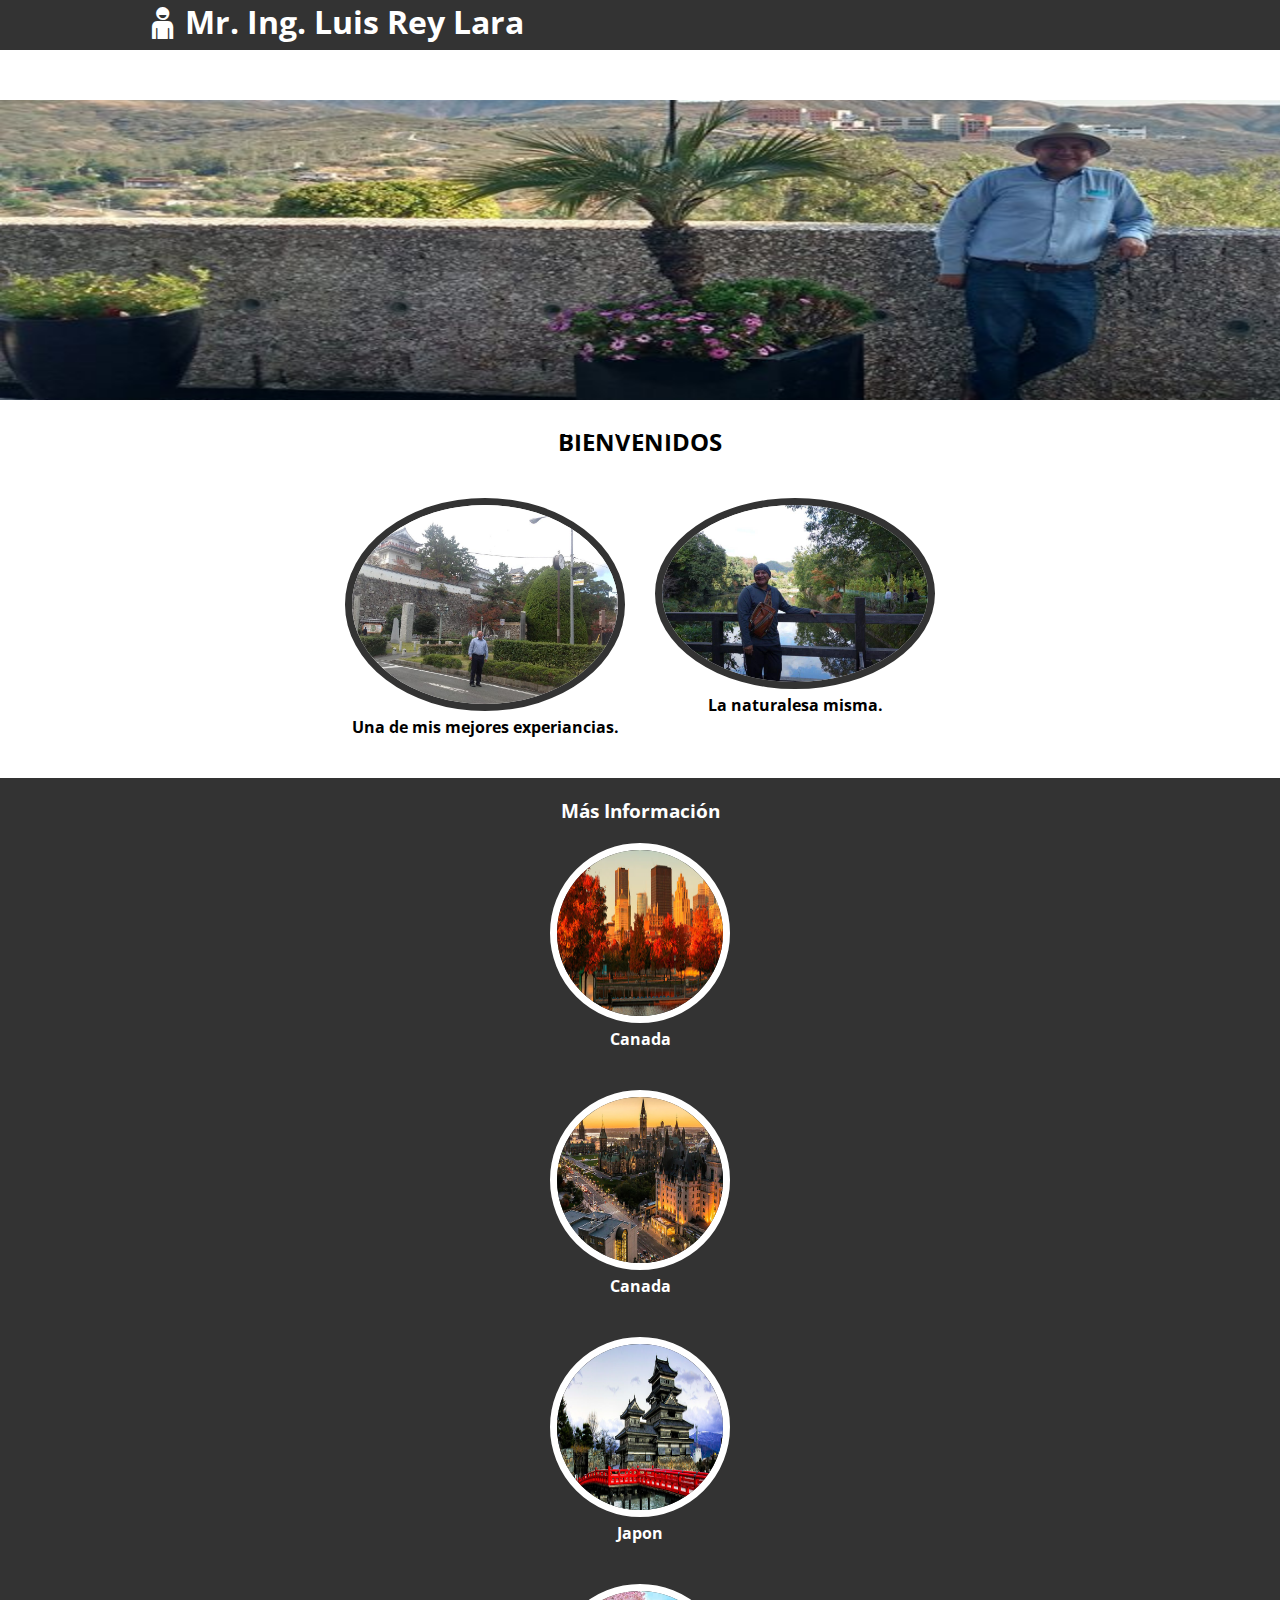
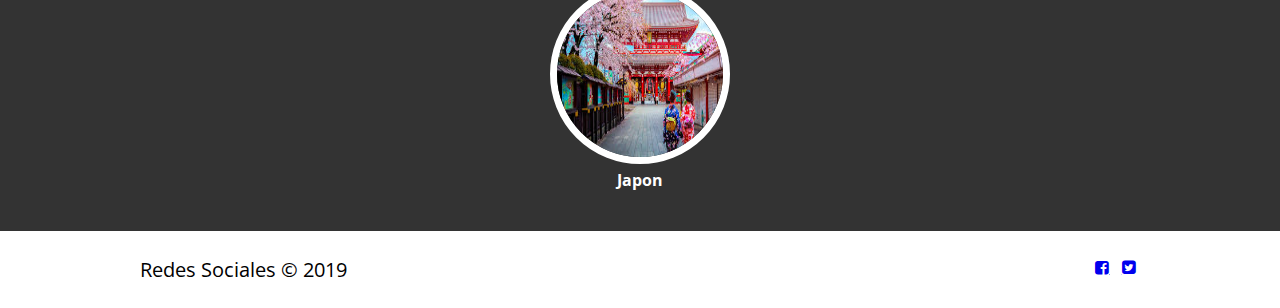
<file: Proyecto/index.html>
<!DOCTYPE html>
<html lang="es">
    
    <header>
        <title>Luis Rey</title>
        <meta charset="utf-8">
        <meta name="viewport" content="width=device-width, user-scalable=no, initial-scale=1, maximun-scale=1, minimun-scale=1">
        <link rel="stylesheet" href="css/fontello.css">
        <link rel="stylesheet" href="css/estilos.css">
        <link rel="stylesheet" href="css/menu.css">
        <link rel="stylesheet" href="css/banner.css">
        <link rel="stylesheet" href="css/info.css">

    </header>

    <body>


        <header>
            <div class="contenedor">
                <h1 class="icon-child">Mr. Ing. Luis Rey Lara</h1>
                <input type="checkbox" id="menu-bar">
                <label class="icon-menu" for="menu-bar"></label>
                <nav class="menu">
                    <a href="">Administrador</a>
                    <a class="active" href="proyectos.html">Proyectos</a>
                    <a class="active" href="articulos.html">Articulos</a> 
                </nav>
            </div>
        </header>

        <main>
            <section id="banner">
                <img src="img/banner.jpg">
                <div class="contenedor">
                    <h2>Profesor de la Universidad Politécnica de Juventino Rosas</h2>
                    <a class="active" href="curriculum.html">Acerca de</a>
                </div>
            </section>
            <center>

            <section id="Bienvenidos">
                <h2>BIENVENIDOS</h2>
                <p></p>
            </section>
            </center>

            <section id="blog">
                <h3></h3>
                <div class="contenedor">
                    <article>
                        <img src="img/japon.jpg">
                        <h4>Una de mis mejores experiancias.</h4>
                    </article>
                    <article>
                        <img src="img/paisaje.jpg">
                        <h4>La naturalesa misma.</h4>
                    </article>
                </div>
            </section>
            <section id="info">
                 <h3>Más Información</h3>
                 <div class="contenedor">
                     <div class="info-pet">
                         <img src="img/canada.jpg" alt="">
                         <h4>Canada</h4>
                     </div>
                 </div>
                 <div class="contenedor">
                     <div class="info-pet">
                         <img src="img/canada2.jpg" alt="">
                         <h4>Canada</h4>
                     </div>
                 </div>
                 <div class="contenedor">
                     <div class="info-pet">
                         <img src="img/japon2.jpg" alt="">
                         <h4>Japon</h4>
                     </div>
                 </div>
                 <div class="contenedor">
                     <div class="info-pet">
                         <img src="img/japon3.jpg" alt="">
                         <h4>Japon</h4>
                     </div>
                 </div>
            </section>
        </main>
        <footer>
            <div class="contenedor">
                <p class="copy">Redes Sociales &copy; 2019</p>
                <div class="Sociales">
                    <a class="icon-facebook-squared" href="#"></a>
                    <a class="icon-twitter-squared" href="#"></a>
                    <a class="icon-instagram-squared-1" href="#"></a>
                </div>
            </div>
        </footer>

    </body>
</html>
</file>
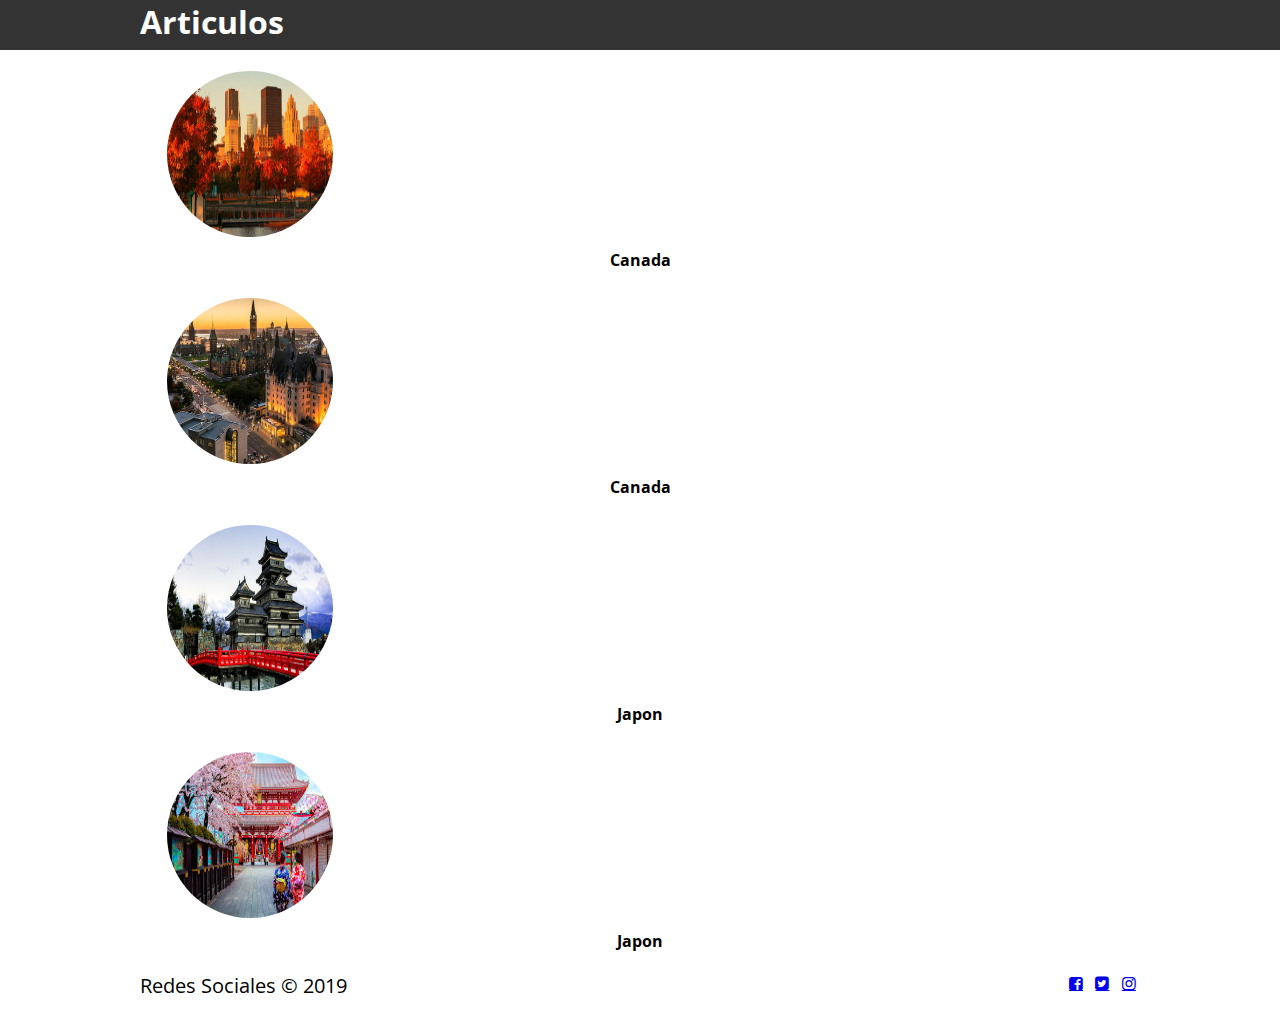
<file: Proyecto/articulos.html>
<!DOCTYPE html>
<html lang="es">
    
    <header>
        <title>Luis Rey</title>
        <meta charset="utf-8">
        <meta name="viewport" content="width=device-width, user-scalable=no, initial-scale=1, maximun-scale=1, minimun-scale=1">
        <link rel="stylesheet" href="css/fontello.css">
        <link rel="stylesheet" href="css/estilos.css">
        <link rel="stylesheet" href="css/menu.css">
        <link rel="stylesheet" href="css/banner.css">
        <link rel="stylesheet" href="css/info.css">

    </header>

    <body>


        <header>

           <div class="contenedor">
                <h1 class="">Articulos</h1>
                <input type="checkbox" id="menu-bar">
                <label class="icon-menu" for="menu-bar"></label>
                <nav class="menu">
                    <a href="">Administrador</a>
                    <a class="active" href="index.html">Inicio</a> 
                </nav>
            </div>
        </header>


        <main>
            <br><br>
                 <div class="contenedor">
                     <div class="info-pet">
                         <img src="img/canada.jpg" alt="">
                         <h4>Canada</h4>
                     </div>
                 </div>
                 <div class="contenedor">
                     <div class="info-pet">
                         <img src="img/canada2.jpg" alt="">
                         <h4>Canada</h4>
                     </div>
                 </div>
                 <div class="contenedor">
                     <div class="info-pet">
                         <img src="img/japon2.jpg" alt="">
                         <h4>Japon</h4>
                     </div>
                 </div>
                 <div class="contenedor">
                     <div class="info-pet">
                         <img src="img/japon3.jpg" alt="">
                         <h4>Japon</h4>
                     </div>
                 </div>
        </main>
        <footer>
            <div class="contenedor">
                <p class="copy">Redes Sociales &copy; 2019</p>
                <div class="Sociales">
                    <a class="icon-facebook-squared" href="#"></a>
                    <a class="icon-twitter-squared" href="#"></a>
                    <a class="icon-instagram" href="#"></a>
                </div>
            </div>
        </footer>

    </body>
</html>
</file>
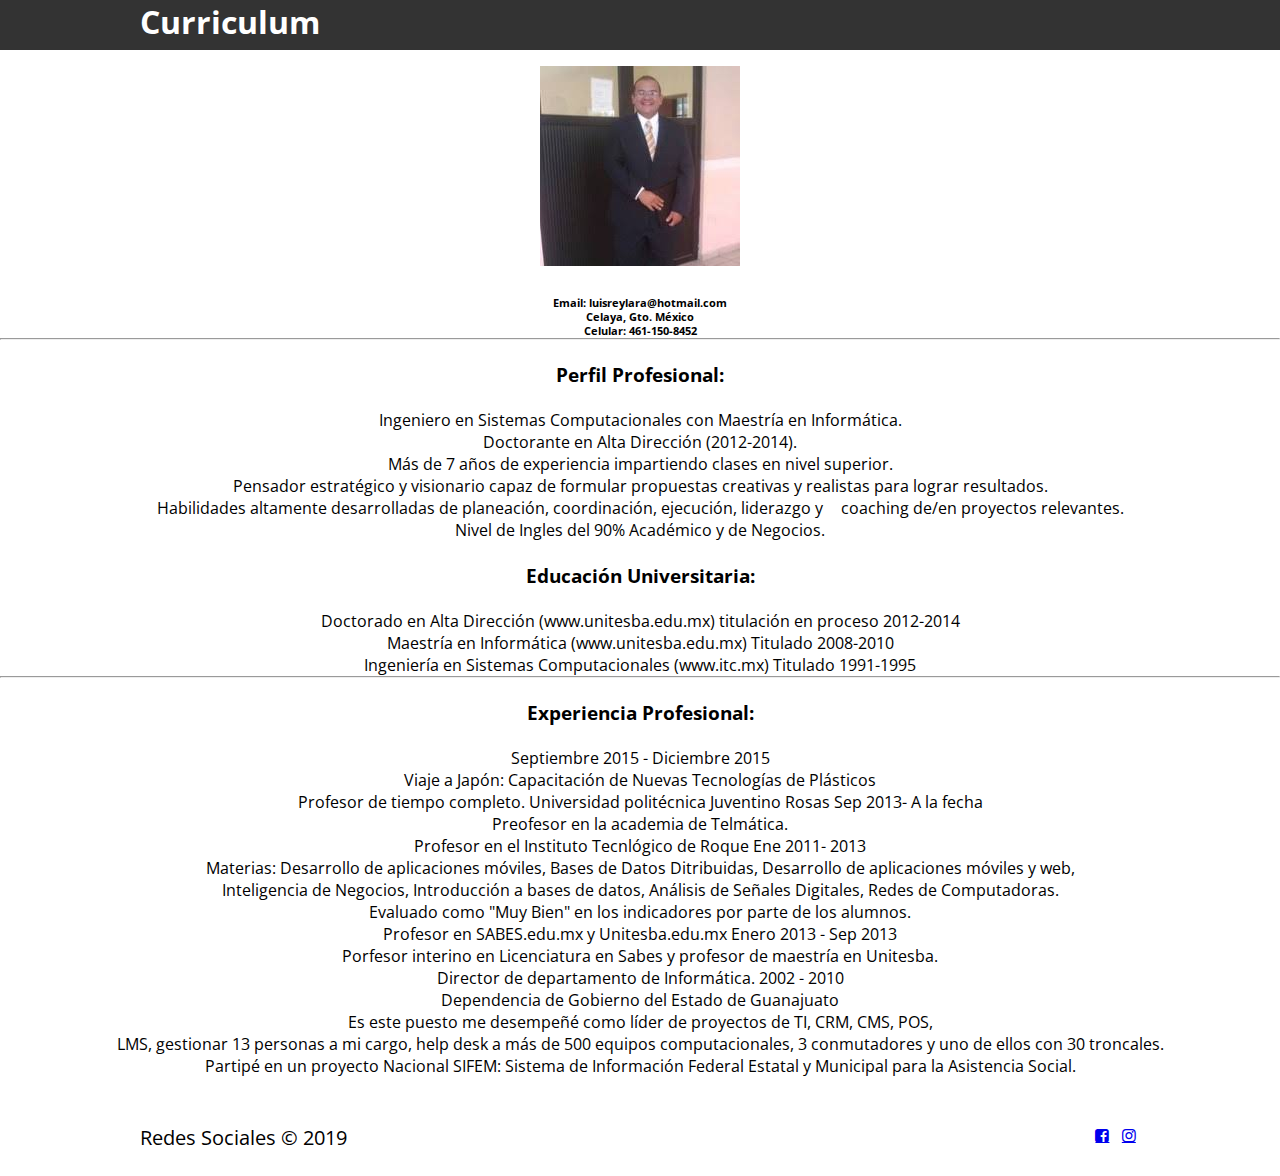
<file: Proyecto/curriculum.html>
<!DOCTYPE html>
<html lang="es">
    
    <header>
        <title>Luis Rey</title>
        <meta charset="utf-8">
        <meta name="viewport" content="width=device-width, user-scalable=no, initial-scale=1, maximun-scale=1, minimun-scale=1">
        <link rel="stylesheet" href="css/fontello.css">
        <link rel="stylesheet" href="css/estilos.css">
        <link rel="stylesheet" href="css/menu.css">
        <link rel="stylesheet" href="css/banner.css">
        <link rel="stylesheet" href="css/info.css">
        <link rel="stylesheet" href="css/banners.css">

    </header>

    <body>


        <header>
            <div class="contenedor">
                <h1 >Curriculum</h1>
                <input type="checkbox" id="menu-bar">
                <label class="icon-menu" for="menu-bar"></label>
                <nav class="menu">
                    <a class="active" href="index.html">Inicio</a>
                    <a href="">Proyectos</a>
                    <a href="">Articulos</a>
                </nav>
            </div>
        </header>


        <main>
            <center>
            <section id="banners">
                <br>
                <br>
                <br>
                <img src="img/luis.jpg">
            </section>
            </center>
            <center>
            <section id="Bienvenidos">
                <h6>Email:  luisreylara@hotmail.com
                    <br>
                    Celaya, Gto. México
                    <br>
                    Celular:    461-150-8452
                </h6>
                <hr>
                <br>
                <p><h3>Perfil Profesional:</h3>
                   <br>
                   Ingeniero en Sistemas Computacionales con Maestría en Informática.
                   <br>
                   Doctorante en Alta Dirección (2012-2014).
                   <br>
                   Más de 7 años de experiencia impartiendo clases en nivel superior.
                   <br>
                   Pensador estratégico y visionario capaz de formular propuestas creativas y realistas para lograr resultados.
                   <br>
                   Habilidades altamente desarrolladas de planeación, coordinación, ejecución, liderazgo y  coaching de/en proyectos relevantes.
                   <br>
                   Nivel de Ingles del 90% Académico y de Negocios.<br>
                   <br>
                   <h3>Educación Universitaria:</h3>
                   <br>
                   Doctorado en Alta Dirección (www.unitesba.edu.mx) titulación en proceso 2012-2014
                   <br>
                   Maestría en Informática (www.unitesba.edu.mx) Titulado  2008-2010
                   <br>
                   Ingeniería en Sistemas Computacionales (www.itc.mx) Titulado    1991-1995

                   <br>
                   <hr>
                   <br>
                   <h3>Experiencia Profesional:</h3>
                   <br>
                   Septiembre 2015 - Diciembre 2015
                   <br>
                   Viaje a Japón: Capacitación de Nuevas Tecnologías de Plásticos
                   <br>
                   Profesor de tiempo completo. Universidad politécnica Juventino Rosas    Sep 2013- A la fecha
                   <br>
                   Preofesor en la academia de Telmática.      
                   <br>        
                   Profesor en el Instituto Tecnlógico de Roque    Ene 2011- 2013
                   <br>   
                   Materias: Desarrollo de aplicaciones móviles, Bases de Datos Ditribuidas,       
                   Desarrollo de aplicaciones móviles y web, <br>Inteligencia de Negocios, Introducción        
                   a bases de datos, Análisis de Señales Digitales, Redes de Computadoras.<br>     
                   Evaluado como "Muy Bien" en los indicadores por parte de los alumnos.       
        
                   <br>        
                   Profesor en SABES.edu.mx y Unitesba.edu.mx  Enero 2013 - Sep 2013
                   <br>
                   Porfesor interino en Licenciatura en Sabes y profesor de maestría en Unitesba.      
        
                   <br>
        
                   Director de departamento de Informática.    2002 - 2010 
                   <br>        
                   Dependencia de Gobierno del Estado de Guanajuato<br>        
                   Es este puesto me desempeñé como líder de proyectos de TI, CRM, CMS, POS,<br>       
                   LMS, gestionar 13 personas a mi cargo, help desk a más de 500 equipos       
                   computacionales, 3 conmutadores y uno de ellos con 30 troncales.<br>        
                   Partipé en un proyecto Nacional SIFEM: Sistema de Información Federal Estatal y     
                   Municipal para la Asistencia Social.        
                   </p>

                




            </section>
            </center>

        <br>  
        <footer>
            <center>
            <div class="contenedor">
                <p class="copy">Redes Sociales &copy; 2019</p>
                <div class="Sociales">
                    <a class="icon-facebook-squared" href="#"></a>
                    <a class="icon-instagram" href="#"></a>
                </div>
            </div>
            </center>
        </footer>

    </body>
</html>
</file>
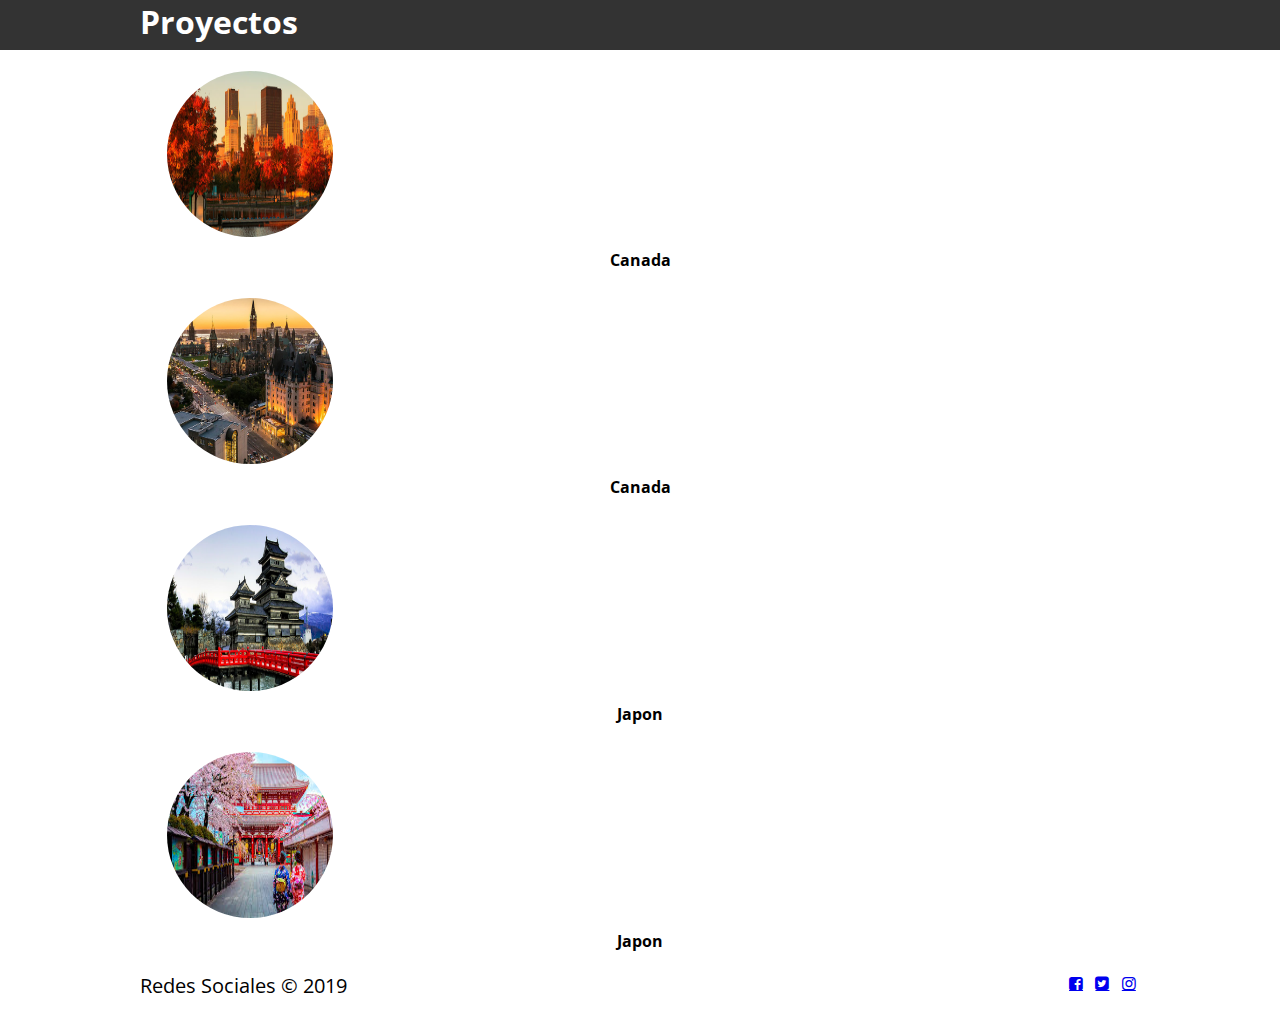
<file: Proyecto/proyectos.html>
<!DOCTYPE html>
<html lang="es">
    
    <header>
        <title>Luis Rey</title>
        <meta charset="utf-8">
        <meta name="viewport" content="width=device-width, user-scalable=no, initial-scale=1, maximun-scale=1, minimun-scale=1">
        <link rel="stylesheet" href="css/fontello.css">
        <link rel="stylesheet" href="css/estilos.css">
        <link rel="stylesheet" href="css/menu.css">
        <link rel="stylesheet" href="css/banner.css">
        <link rel="stylesheet" href="css/info.css">

    </header>

    <body>


        <header>

           <div class="contenedor">
                <h1 class="">Proyectos</h1>
                <input type="checkbox" id="menu-bar">
                <label class="icon-menu" for="menu-bar"></label>
                <nav class="menu">
                    <a href="">Administrador</a>
                    <a class="active" href="index.html">Inicio</a> 
                </nav>
            </div>
        </header>


        <main>
            <br><br>
                 <div class="contenedor">
                     <div class="info-pet">
                         <img src="img/canada.jpg" alt="">
                         <h4>Canada</h4>
                     </div>
                 </div>
                 <div class="contenedor">
                     <div class="info-pet">
                         <img src="img/canada2.jpg" alt="">
                         <h4>Canada</h4>
                     </div>
                 </div>
                 <div class="contenedor">
                     <div class="info-pet">
                         <img src="img/japon2.jpg" alt="">
                         <h4>Japon</h4>
                     </div>
                 </div>
                 <div class="contenedor">
                     <div class="info-pet">
                         <img src="img/japon3.jpg" alt="">
                         <h4>Japon</h4>
                     </div>
                 </div>
        </main>
        <footer>
            <div class="contenedor">
                <p class="copy">Redes Sociales &copy; 2019</p>
                <div class="Sociales">
                    <a class="icon-facebook-squared" href="#"></a>
                    <a class="icon-twitter-squared" href="#"></a>
                    <a class="icon-instagram" href="#"></a>
                </div>
            </div>
        </footer>

    </body>
</html>
</file>
<file: Proyecto/css/fontello.css>
@font-face {
  font-family: 'fontello';
  src: url('../font/fontello.eot?55881797');
  src: url('../font/fontello.eot?55881797#iefix') format('embedded-opentype'),
       url('../font/fontello.woff2?55881797') format('woff2'),
       url('../font/fontello.woff?55881797') format('woff'),
       url('../font/fontello.ttf?55881797') format('truetype'),
       url('../font/fontello.svg?55881797#fontello') format('svg');
  font-weight: normal;
  font-style: normal;
}
/* Chrome hack: SVG is rendered more smooth in Windozze. 100% magic, uncomment if you need it. */
/* Note, that will break hinting! In other OS-es font will be not as sharp as it could be */
/*
@media screen and (-webkit-min-device-pixel-ratio:0) {
  @font-face {
    font-family: 'fontello';
    src: url('../font/fontello.svg?55881797#fontello') format('svg');
  }
}
*/
 
 [class^="icon-"]:before, [class*=" icon-"]:before {
  font-family: "fontello";
  font-style: normal;
  font-weight: normal;
  speak: none;
 
  display: inline-block;
  text-decoration: inherit;
  width: 1em;
  margin-right: .2em;
  text-align: center;
  /* opacity: .8; */
 
  /* For safety - reset parent styles, that can break glyph codes*/
  font-variant: normal;
  text-transform: none;
 
  /* fix buttons height, for twitter bootstrap */
  line-height: 1em;
 
  /* Animation center compensation - margins should be symmetric */
  /* remove if not needed */
  margin-left: .2em;
 
  /* you can be more comfortable with increased icons size */
  /* font-size: 120%; */
 
  /* Font smoothing. That was taken from TWBS */
  -webkit-font-smoothing: antialiased;
  -moz-osx-font-smoothing: grayscale;
 
  /* Uncomment for 3D effect */
  /* text-shadow: 1px 1px 1px rgba(127, 127, 127, 0.3); */
}
 
.icon-child:before { content: '\e800'; } /* '' */
.icon-menu:before { content: '\f0c9'; } /* '' */
.icon-instagram:before { content: '\f16d'; } /* '' */
.icon-twitter-squared:before { content: '\f304'; } /* '' */
.icon-facebook-squared:before { content: '\f308'; } /* '' */
</file>
<file: Proyecto/css/estilos.css>
@import url(https://fonts.googleapis.com/css?family=Open+Sans);
@import url(menu.css);
@import url(banner.css);
@import url(blog.css);
@import url(info.css);

*{
    margin: 0;
    padding: 0;
    box-sizing: border-box;
}

body{
    font-family: 'Open Sans', sans-serif;
}

header{
    width: 100%;
    height: 50px;
    background: #333;
    color: #fff;  
    position: fixed;
    top: 0;
    left: 0;
    z-index: 100;
}

.contenedor{
    width: 98%;
    margin: auto;
}

h1{
    float: left;
}

header .contenedor{
    display: table;
}

section {
    width: 100%;
    margin-bottom: 25px;
}

#bienvenidos{
    text-align: center;
}

footer .contenedor{
    display: flex;
    flex-wrap: wrap;
    justify-content: center;
    padding-bottom: 25px;
}

.copy{
    font-size: 20px;
}

.sociales{
    width: 100%;
    text-align: center;
    font-size: 28px;
}

.sociales a{
    color: #333;
    text-decoration: none;
}

@media (min-width:768px){ 
    .sociales{
        width: auto;
    }
    
    footer .contenedor{
        justify-content: space-between;
    }
}


@media (min-width:1024px){
    .contenedor{
        width: 1000px;
    }
}

@media (min-width:480px) {
    #banner h2 {
        font-size: 40px;
    }
    
    #banner a {
        margin-top: 25px;
    }
}

@media (min-width:768px) { 
    #banner {
        height: 300px;
        overflow: hidden;
    }
    
    #banner img {
        height: auto;
        margin-top: -100px;
    }
}

@media (min-width:1024px) { 
    #banner img {
        margin-top: -200px;
    }
}

@media (min-width:480px) {
    .info-pet {
        width: 40%;
    }
}

@media (min-width:1024px) {
    .info-pet {
        width: auto;
    }
}
</file>
<file: Proyecto/css/menu.css>
#menu-bar{
	display: none;
}

header label{
	float: right;
	font-size: 28px;
	margin: 6px 0;
	cursor: pointer;
}

.menu{
	position: absolute;
	top: 50px;
	left: 0;
	width: 100%;
	height: 100vh;
	background: rgba(51,51,51,0.9);
	transition: all 0.5s;
	transform: translateX(-100%);
}

.menu a{
	display: block;
	color: #fff;
	height: 50px;
	text-decoration: none;
	padding: 15px;
	border-bottom: 1px solid rgba(255,255,255,0.3);
}

.menu a:hover{
	background: rgba(255,255,255,0.3);
}

#menu-bar:checked ~ .menu{
	transform: translateX(0%);
}

@media (min-width: 1024px){
	.men{
	position: static;
	width: auto;
	height: auto;
	transform: translatex(0%);
	float: right;
	display: flex;
	}

	.menu a{
		border: none;
	}
	header label{
		display: none;
	}
}
</file>
<file: Proyecto/css/banner.css>
#banner{
	margin-top: 100px;
}

#banner img{
	width: 150%;
	height: 200%;
}

#banner .contenedor{
	position: absolute;
	top: 50%;
	left: 50%;
	transform: translateX(-50%) translateY(-50%);
	color: #fff;
}

#banner h2{
	font-size: 28px;

}

#banner a{
	display: block;
	width: 100px;
	color: #fff;
	text-decoration: none;
	padding: 7px;
	margin-top: 10px;
	border: 3px solid #fff;
}

#banner a:hover{
	background: rgba(51,51,51,0.5);
}
</file>
<file: Proyecto/css/info.css>
#info {
    background: #333;
    color: #fff;
    text-align: center;
    padding: 20px;
}

#info .contenedor {
    display: flex;
    flex-wrap: wrap;
    justify-content: center;
}

.info-pet {
    margin: 20px;
}

.info-pet img {
    width: 180px;
    height: 180px;
    border-radius: 50%;
    border: 7px solid #fff;
}
</file>
<file: Proyecto/css/banners.css>
#banner{
	margin-top: 60px;
}

#banner img{
	width: 150%;
	height: 200%;
}

#banner .contenedor{
	position: absolute;
	top: 50%;
	left: 50%;
	transform: translateX(-50%) translateY(-50%);
	color: #fff;
}

#banner h2{
	font-size: 28px;

}

#banner a{
	display: block;
	width: 100px;
	color: #fff;
	text-decoration: none;
	padding: 7px;
	margin-top: 10px;
	border: 3px solid #fff;
}

#banner a:hover{
	background: rgba(51,51,51,0.5);
}
</file>
